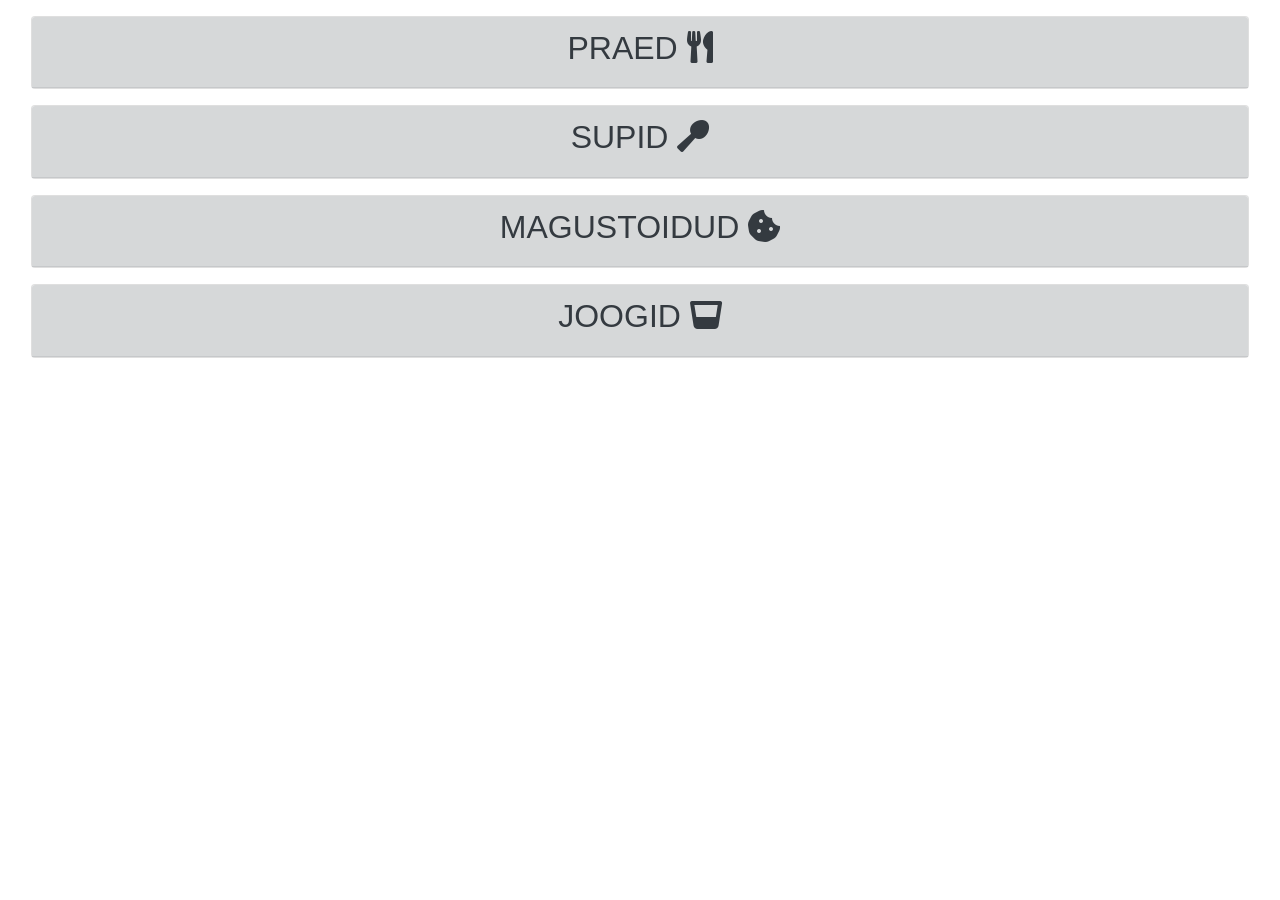
<file: menu/index.html>
<!DOCTYPE html>
<html lang="et">
<head>
    <meta charset="UTF-8">
    <meta name="viewport" content="width=device-width, initial-scale=1.0">
    <meta http-equiv="X-UA-Compatible" content="ie=edge">
    <title>Sookla menuu</title>
    <link rel="stylesheet" href="css/style.css">
    <link rel="stylesheet" href="https://stackpath.bootstrapcdn.com/bootstrap/4.2.1/css/bootstrap.min.css">
    <link rel="stylesheet" href="https://use.fontawesome.com/releases/v5.6.3/css/all.css" integrity="sha384-UHRtZLI+pbxtHCWp1t77Bi1L4ZtiqrqD80Kn4Z8NTSRyMA2Fd33n5dQ8lWUE00s/"
          crossorigin="anonymous">
</head>
<body>
<div class="container-fluid text-center">
    <div class="row">
        <div class="col">
            <div id="accordion">
                <div class="card m-3">
                    <div class="card-header alert-dark">
                        <a href="#praed" data-parent="#accordion" data-toggle="collapse" >
                            <h2 class="text-dark">PRAED <i class="fas fa-utensils"></i></h2>
                        </a>
                    </div>
                    <div id="praed" class="collapse">
                        <ul class="list-group">
                            <li class="list-group-item">
                                <p class="mb-0">Sealihapada ploomide ja aprikoosiga <br>
                                    <span class="small text-secondary">sealihapada, lisand, salat, leib</span><br>
                                    <span class="badge badge-info">2.65&euro;</span>
                                    <span class="badge badge-success">2.25&euro;</span>
                                </p>
                            </li>
                            <li class="list-group-item">
                                <p class="mb-0">Praetud kanakints <br>
                                    <span class="small text-secondary">praetud kana, lisand, salat, leib</span><br>
                                    <span class="badge badge-info">2.50&euro;</span>
                                    <span class="badge badge-success">2.13&euro;</span>
                                </p>
                            </li>
                            <li class="list-group-item">
                                <p class="mb-0">Hakklihakaste <br>
                                    <span class="small text-secondary">hakklihakaste, lisand, salat, leib</span><br>
                                    <span class="badge badge-info">2.45&euro;</span>
                                    <span class="badge badge-success">2.08&euro;</span>
                                </p>
                            </li>
                            <li class="list-group-item">
                                <p class="mb-0">Kartul, kaste, salat, leib <br>
                                    <span class="badge badge-info">1.38&euro;</span>
                                    <span class="badge badge-success">1.17&euro;</span>
                                </p>
                            </li>
                            <li class="list-group-item">
                                <p class="mb-0">Hakklihakaste 1/2<br>
                                    <span class="small text-secondary">hakklihakaste, lisand, salat, leib</span><br>
                                    <span class="badge badge-info">1.30&euro;</span>
                                    <span class="badge badge-success">1.11&euro;</span>
                                </p>
                            </li>
                        </ul>
                    </div>
                </div>
                <div class="card m-3">
                    <div class="card-header alert-dark">
                        <a href="#supid" data-parent="#accordion" data-toggle="collapse" >
                            <h2 class="text-dark">SUPID <i class="fas fa-utensil-spoon"></i></h2>
                        </a>
                    </div>
                    <div id="supid" class="collapse">
                        <ul class="list-group">
                            <li class="list-group-item">
                                <p class="mb-0">Rassolnik <br>
                                    <span class="small text-secondary">supp, hapukoor, leib</span><br>
                                    <span class="badge badge-info">1.10&euro;</span>
                                    <span class="badge badge-success">0.94&euro;</span>
                                </p>
                            </li>
                        </ul>
                    </div>
                </div>
                <div class="card m-3">
                    <div class="card-header alert-dark">
                        <a href="#magus" data-parent="#accordion" data-toggle="collapse" >
                            <h2 class="text-dark">MAGUSTOIDUD <i class="fas fa-cookie-bite"></i></h2>
                        </a>
                    </div>
                    <div id="magus" class="collapse">
                        <ul class="list-group">
                            <li class="list-group-item">
                                <p class="mb-0">Rosinakisell vahukoorega <br>
                                    <span class="badge badge-info">1.05&euro;</span>
                                    <span class="badge badge-success">0.90&euro;</span>
                                </p>
                            </li>
                        </ul>
                    </div>
                </div>
                <div class="card m-3">
                    <div class="card-header alert-dark">
                        <a href="#joogid" data-parent="#accordion" data-toggle="collapse" >
                            <h2 class="text-dark">JOOGID <i class="fas fa-glass-whiskey"></i></h2>
                        </a>
                    </div>
                    <div id="joogid" class="collapse">
                        <ul class="list-group">
                            <li class="list-group-item">
                                <p class="mb-0">Mahl <span class="badge badge-info">0.60&euro;</span></p>
                            </li>
                            <li class="list-group-item">
                                <p class="mb-0">Morss <span class="badge badge-info">0.25&euro;</span></p>
                            </li>
                            <li class="list-group-item">
                                <p class="mb-0">Piim <span class="badge badge-info">0.30&euro;</span></p>
                            </li>
                            <li class="list-group-item">
                                <p class="mb-0">Keefir <span class="badge badge-info">0.39&euro;</span></p>
                            </li>
                        </ul>
                    </div>
                </div>
            </div>
        </div>
    </div>
</div>
</body>
<!-- Optional JavaScript -->
<!-- jQuery first, then Popper.js, then Bootstrap JS -->
<script src="https://code.jquery.com/jquery-3.3.1.min.js" integrity="sha256-FgpCb/KJQlLNfOu91ta32o/NMZxltwRo8QtmkMRdAu8=" crossorigin="anonymous"></script>
<script src="https://cdnjs.cloudflare.com/ajax/libs/popper.js/1.14.3/umd/popper.min.js" integrity="sha384-ZMP7rVo3mIykV+2+9J3UJ46jBk0WLaUAdn689aCwoqbBJiSnjAK/l8WvCWPIPm49" crossorigin="anonymous"></script>
<script src="https://stackpath.bootstrapcdn.com/bootstrap/4.1.3/js/bootstrap.min.js" integrity="sha384-ChfqqxuZUCnJSK3+MXmPNIyE6ZbWh2IMqE241rYiqJxyMiZ6OW/JmZQ5stwEULTy" crossorigin="anonymous"></script>
<script>
    $('.port-item').click(function () {
        $('.collapse').collapse('hide');
    });
</script>
</html>
</file>
<file: menu/css/style.css>
a {
    text-decoration: none;
}

a:hover {
    text-decoration: none !important;
}

ul {
    list-style-type: none;
}
</file>
